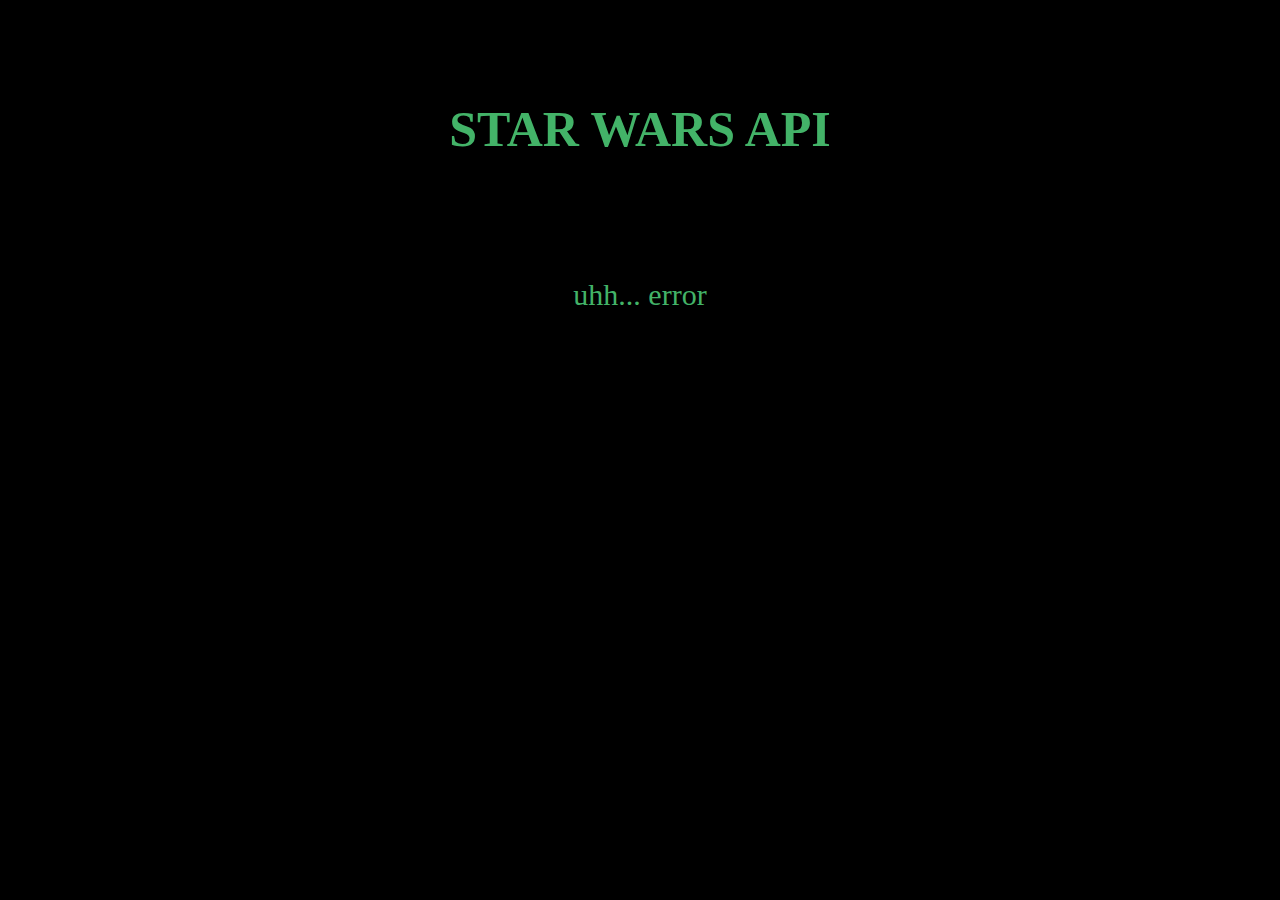
<file: film/index.html>
<!DOCTYPE html>
<html lang="en">
    <head>
        <meta charset="UTF-8">
        <meta http-equiv="X-UA_Compatible" content="IE=Edge">
        <title> STAR WARS template</title>
        <link rel="stylesheet" type="text/css" href="styles.css">
    </head>
    <body>
        <header></header>
        <h1> STAR WARS API</h1>
        <div class="alderaan"></div>
        <script src="./settings.js"></script>
        <footer></footer>
    </body>
</html>
</file>
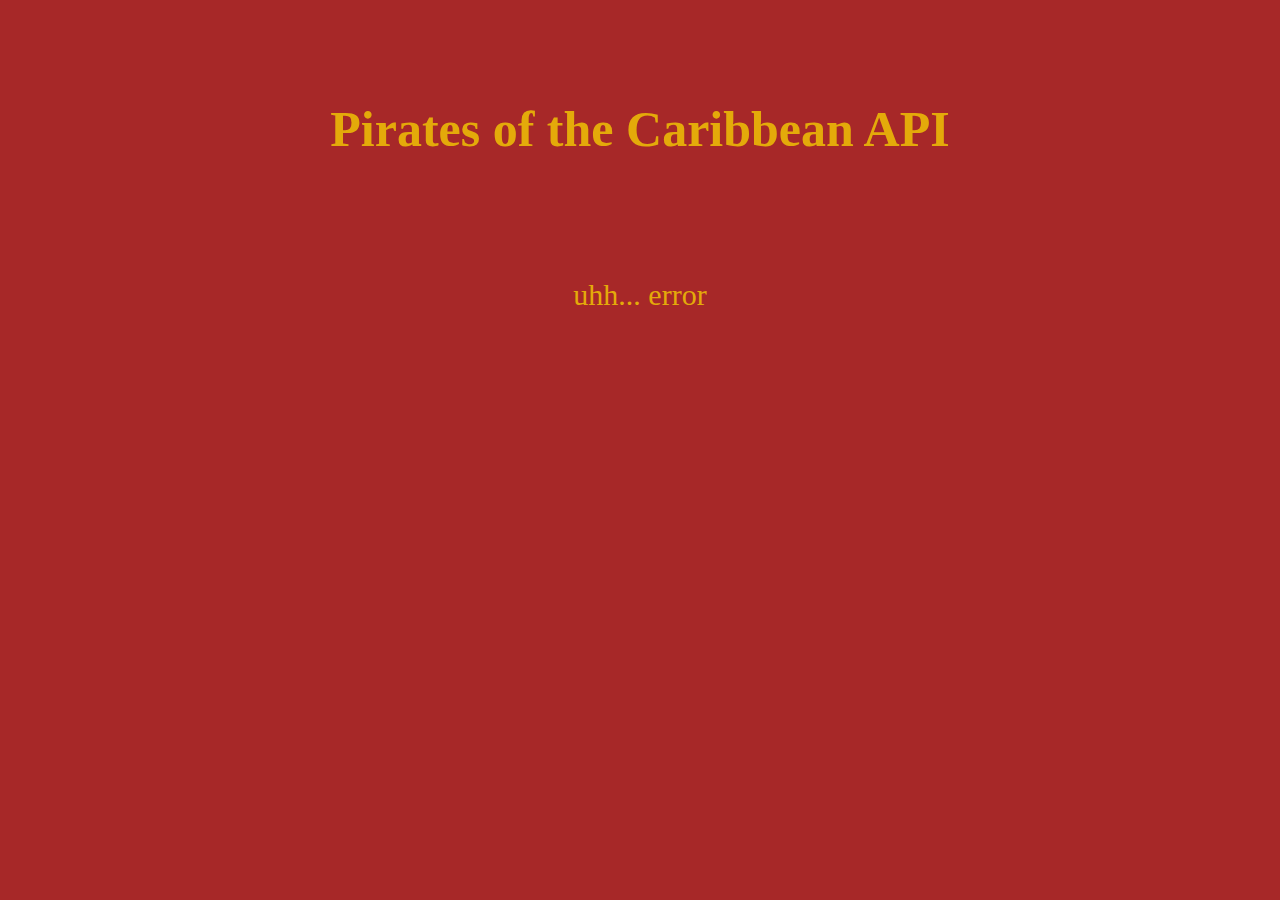
<file: index (1).html>
<!DOCTYPE html>
<html lang="en">
    <head>
        <meta charset="UTF-8">
        <meta http-equiv="X-UA_Compatible" content="IE=Edge">
        <title> Pirates of the Caribbean template</title>
        <link rel="stylesheet" type="text/css" href="styles.css">
    </head>
    <body>
        <header></header>
        <h1> Pirates of the Caribbean API</h1>
        <div class="alderaan"></div>
        <script src="./settings.js"></script>
        <footer></footer>
    </body>
</html>
</file>
<file: film/styles.css>
* {
	margin: 0;
	padding: 0;
	box-sizing: border-box;
}


body {
    background-color: rgb(0, 0, 0);
}

header {
    height: 100px;
}

h1 {
    font-family: 'Star Jedi_Cyrillic';
    color: #43b368;
    font-size: 50px;
    display: flex;
    justify-content: center;
}

h2 {
    font-family: 'Star Jedi_Cyrillic';
    padding-top: 10px;
    color: #43b368;
    font-size: 30px;
    display: flex;
    justify-content: center;
}

p {
    font-family: 'Star Jedi_Cyrillic';
    color: #43b368;
    font-size: 20px;
    display: flex;
    justify-content: center;
}

.loading {
    font-family: 'Star Jedi_Cyrillic';
    padding-top: 60px;
    color: #43b368;
    font-size: 30px;
    display: flex;
    justify-content: center;
}

.error {
    font-family: 'Star Jedi_Cyrillic';
    padding-top: 60px;
    color: #43b368;
    font-size: 30px;
    display: flex;
    justify-content: center;
}

footer {
    height: 100px;
}
</file>
<file: styles.css>
* {
	margin: 0;
	padding: 0;
	box-sizing: border-box;
}


body {
    background-color: rgb(167, 40, 40);
}

header {
    height: 100px;
}

h1 {
    font-family: 'Star Jedi_Cyrillic';
    color: #e4aa0a;
    font-size: 50px;
    display: flex;
    justify-content: center;
}

h2 {
    font-family: 'Star Jedi_Cyrillic';
    padding-top: 10px;
    color: #e4aa0a;
    font-size: 30px;
    display: flex;
    justify-content: center;
}

p {
    font-family: 'Star Jedi_Cyrillic';
    color: #e4aa0a;
    font-size: 20px;
    display: flex;
    justify-content: center;
}

.loading {
    font-family: 'Star Jedi_Cyrillic';
    padding-top: 60px;
    color: #e4aa0a;
    font-size: 30px;
    display: flex;
    justify-content: center;
}

.error {
    font-family: 'Star Jedi_Cyrillic';
    padding-top: 60px;
    color: #e4aa0a;
    font-size: 30px;
    display: flex;
    justify-content: center;
}

footer {
    height: 100px;
}
</file>
